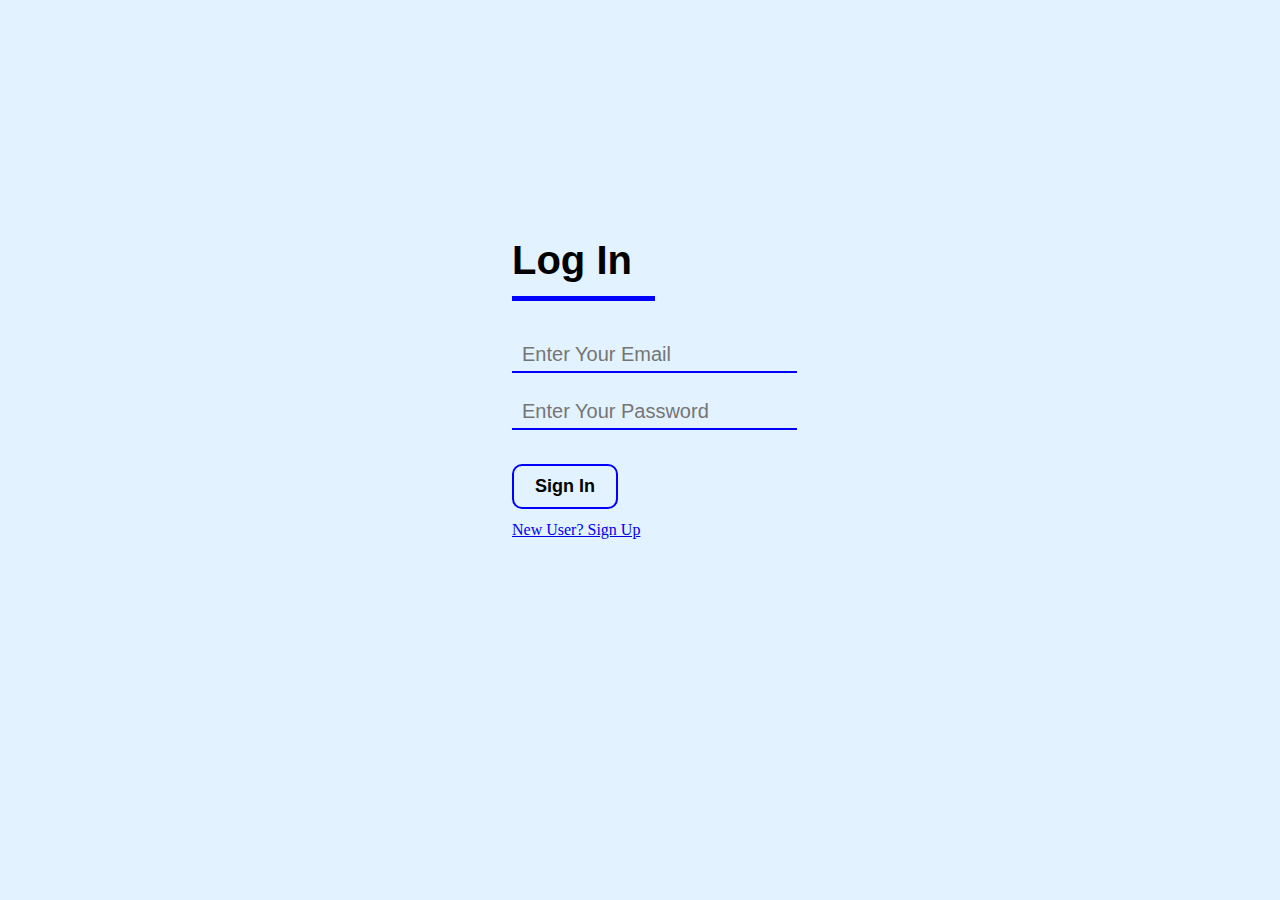
<file: index.html>
<!DOCTYPE html>
<html lang="en">
<head>
    <meta charset="UTF-8">
    <meta http-equiv="X-UA-Compatible" content="IE=edge">
    <meta name="viewport" content="width=device-width, initial-scale=1.0">
    <title>Login</title>
    <link rel="stylesheet" href="index.css">
</head>
<body>
    <div class="container">
        <h1>Log In</h1>
        <div class="box">
            <i class="fa fa-envelope"></i>
            <input type="email" name="email" id="email" placeholder="Enter Your Email">
        </div>
        <div class="box">
            <i class="fa fa-key"></i>
            <input type="password" name="password" id="password" placeholder="Enter Your Password">
        </div>
        <button  class="btn" onclick="window.location.href='quizes.html'">Sign In</button>
        
        <br>
        <a href="sign_up.html">New User? Sign Up</a>
        
    </div>
    <script src="script.js"></script>
</body>
</html>
</file>
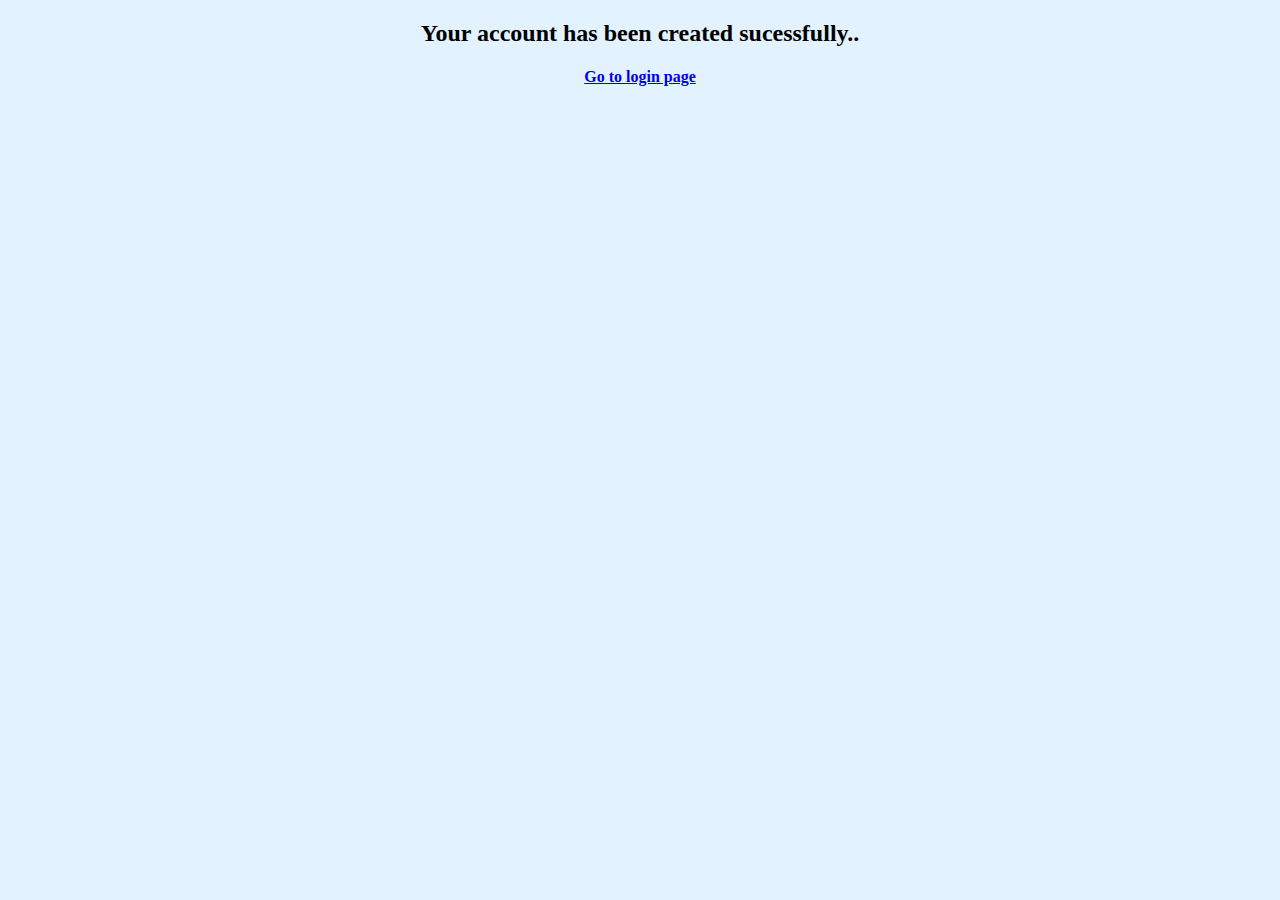
<file: account_created.html>
<!DOCTYPE html>
<html lang="en">
<head>
    <meta charset="UTF-8">
    <meta http-equiv="X-UA-Compatible" content="IE=edge">
    <meta name="viewport" content="width=device-width, initial-scale=1.0">
    <title>Account Created</title>
    <link rel="stylesheet" href="account_created.css">
</head>
<body>
    <h2 align="center">Your account has been created sucessfully..</h2>
    <a href="index.html"><h4 align="center">Go to login page</h4></a>
</body>
</html>
</file>
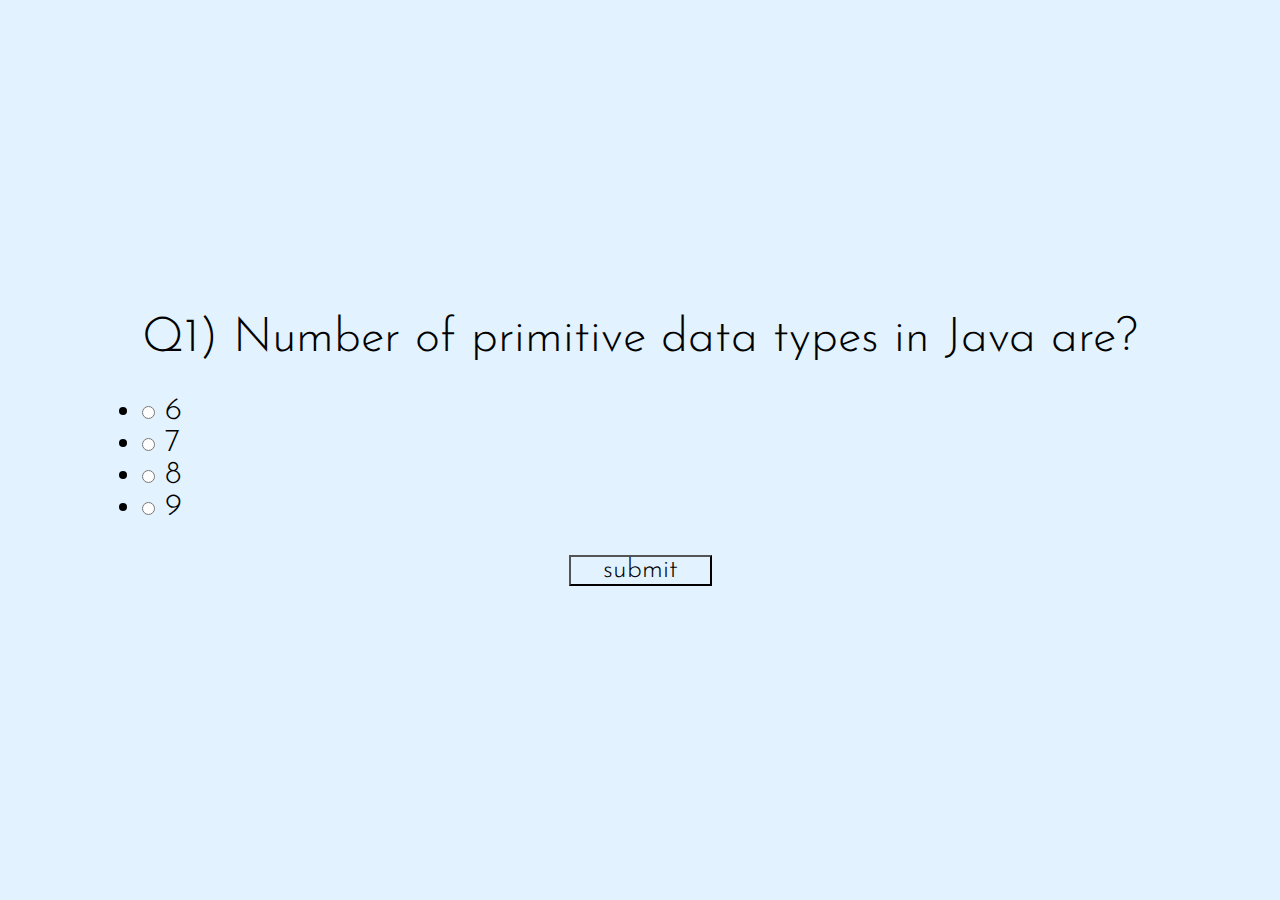
<file: quiz.html>
<!DOCTYPE html>
<html lang="en">
<head>
    <meta charset="UTF-8">
    <meta http-equiv="X-UA-Compatible" content="IE=edge">
    <meta name="viewport" content="width=device-width, initial-scale=1.0">
    <title>Online Quiz</title>
    <link rel="stylesheet" href="style.css">
</head>
<body>
    <div class="main-div">
        <class="inner-div">
            <h2 class="question">Question</h2>
            <br>
            <ul>
                <li>
                    <input type="radio" name="answer" id="ans1" class="answer">
                    <label for="ans1" id="option1" > Answer Option </label>
                </li>
                <li>
                    <input type="radio" name="answer" id="ans2" class="answer">
                    <label for="ans2" id="option2" > Answer Option</label>
                </li>
                <li>
                    <input type="radio" name="answer" id="ans3" class="answer">
                    <label for="ans3" id="option3" > Answer Option</label>
                </li>
                <li>
                    <input type="radio" name="answer" id="ans4" class="answer">
                    <label for="ans4" id="option4" > Answer Option</label>
                </li>
            </ul>
            <br>
            <button id="submit"><h5>submit</h5></button>
            <div id="showScore" class="scoreArea"></div>
        </div>
    </div>
    <script src="script.js"></script>
</body>
</html>
</file>
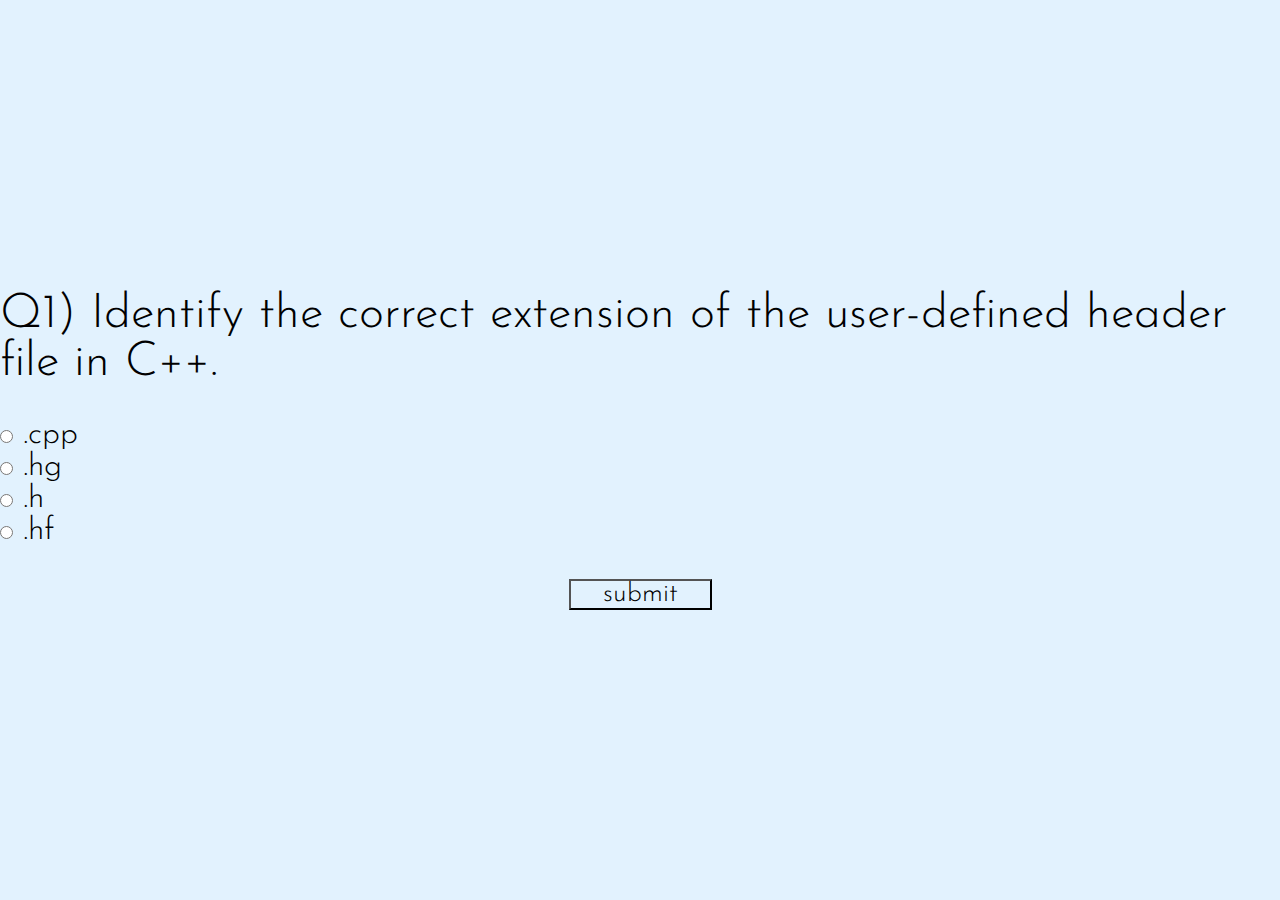
<file: quiz2.html>
<!DOCTYPE html>
<html lang="en">
<head>
    <meta charset="UTF-8">
    <meta http-equiv="X-UA-Compatible" content="IE=edge">
    <meta name="viewport" content="width=device-width, initial-scale=1.0">
    <title>Online Quiz</title>
    <link rel="stylesheet" href="style.css">
</head>
<body>
    <div class="main-div">
        <class="inner-div">
            <h2 class="question">Question</h2>
            <br>
            <ul>
                <li>
                    <input type="radio" name="answer" id="ans1" class="answer">
                    <label for="ans1" id="option1" > Answer Option </label>
                </li>
                <li>
                    <input type="radio" name="answer" id="ans2" class="answer">
                    <label for="ans2" id="option2" > Answer Option</label>
                </li>
                <li>
                    <input type="radio" name="answer" id="ans3" class="answer">
                    <label for="ans3" id="option3" > Answer Option</label>
                </li>
                <li>
                    <input type="radio" name="answer" id="ans4" class="answer">
                    <label for="ans4" id="option4" > Answer Option</label>
                </li>
            </ul>
            <br>
            <button id="submit"><h5>submit</h5></button>
            <div id="showScore" class="scoreArea"></div>
        </div>
    </div>
   
    <script src="script2.js"></script>
</body>
</html>
</file>
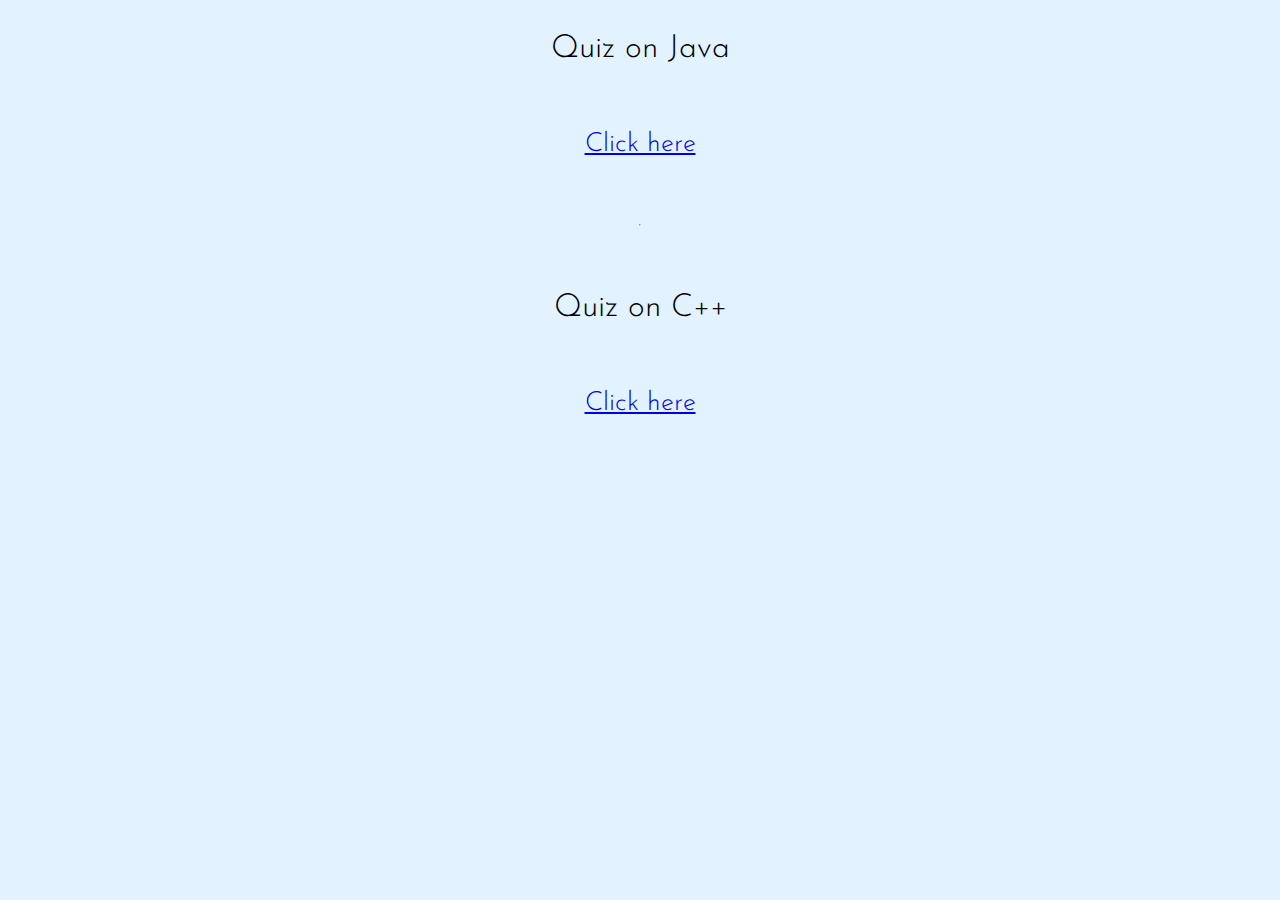
<file: quizes.html>
<!DOCTYPE html>
<html lang="en">
<head>
    <meta charset="UTF-8">
    <meta http-equiv="X-UA-Compatible" content="IE=edge">
    <meta name="viewport" content="width=device-width, initial-scale=1.0">
    <title>Home</title>
    <link rel="stylesheet" href="styles.css">
</head>
<body>
    <div class="main-div">
    <h4 align="center">Quiz on Java</h4> 
    
    <a align="center" href="/quiz.html"><h5 align="center">Click here</h5></a>
    <hr>
    <h4 align = "center">Quiz on C++</h4>
    
    <a  href="/quiz2.html"><h5 align="center">Click here</h5></a>
    </div>
</body>
</html>
</file>
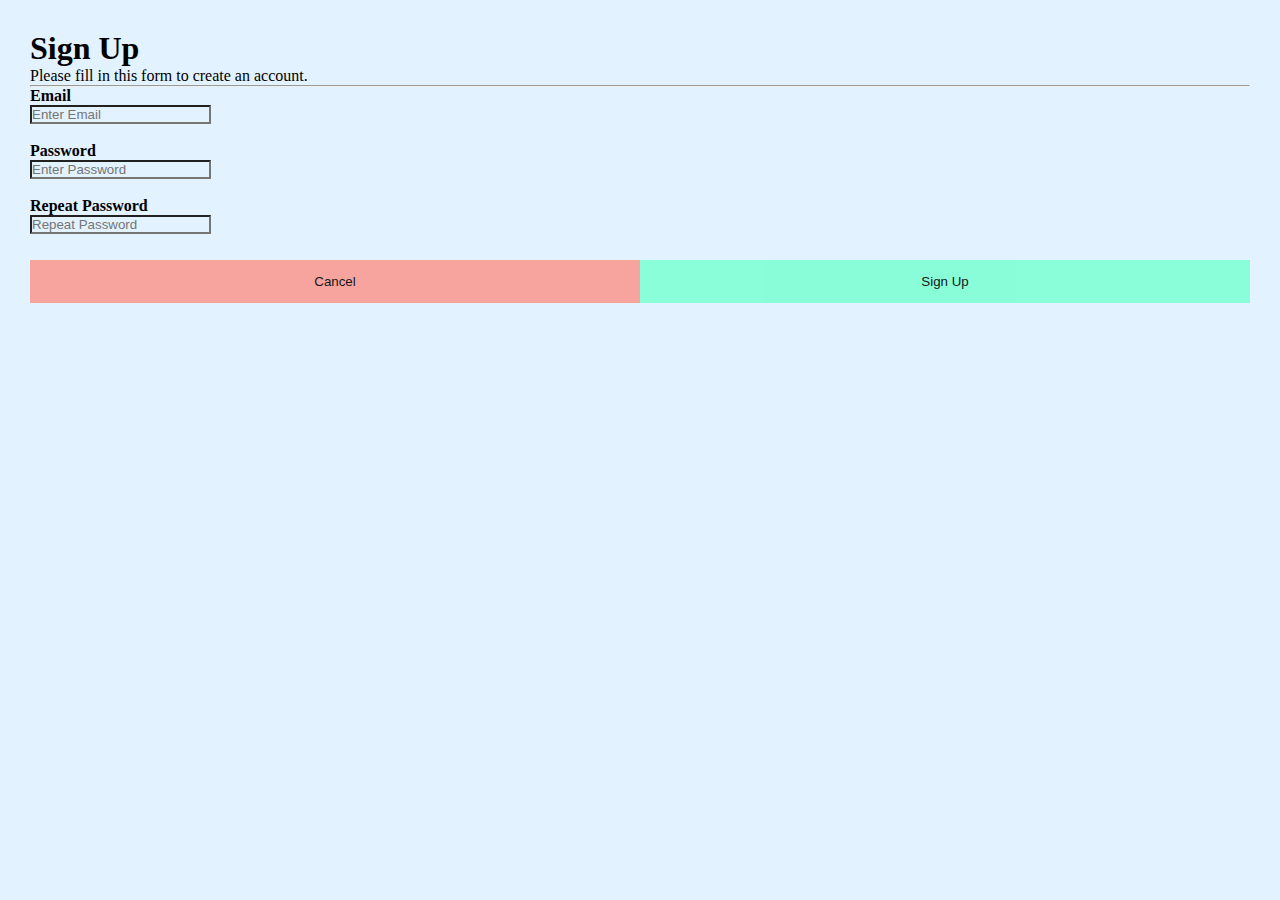
<file: sign_up.html>
<!DOCTYPE html>
<html lang="en">
<head>
    <meta charset="UTF-8">
    <meta http-equiv="X-UA-Compatible" content="IE=edge">
    <meta name="viewport" content="width=device-width, initial-scale=1.0">
    <title>Register</title>
    <link rel="stylesheet" href="signup.css">
</head>
<body>
    <form action="">
        <div class="container">
          <h1>Sign Up</h1>
          <p>Please fill in this form to create an account.</p>
          <hr>
      
          <label for="email"><b>Email</b></label><br>
          <input type="text" placeholder="Enter Email" name="email" required>
          <br>
          <br>
      
          <label for="psw"><b>Password</b></label><br>
          <input type="password" placeholder="Enter Password" name="psw" required>
          <br>
          <br>

      
          <label for="psw-repeat"><b>Repeat Password</b></label><br>
          <input type="password" placeholder="Repeat Password" name="psw-repeat" required>
          <br>
          <br>

          <div class="clearfix">
            <button type="button" class="cancelbtn"  onclick="window.location.href='index.html'">Cancel</button>
            <button type="submit" class="signupbtn" onclick="window.location.href='account_created.html'">Sign Up</button>
          </div>
        </div>
      </form>
</body>
</html>
</file>
<file: index.css>
*{
    margin: 0;
    padding: 0;
    background-color: hsl(206, 92%, 94%);
}

.container{ 
    color: black;
    position: absolute;
    top: 25%;
    left: 40%; 
    
}
.container h1{
    font-family: 'Heebo', sans-serif;
    width: 50%;
    display: inline-block;
    font-size: 40px;
    border-bottom: 5px solid blue;
    margin-bottom: 15px;
    padding: 13px 0;
    

}

.box{
    width: 100%; 
    margin: 22px 0px;
    border-bottom: 2px solid blue;
}

.box input{  
    background: none;
    width: 75%;
    padding: 5px 10px;
    font-size: 20px;
    border: none;
    outline:none;
    color: black;
}

.btn{
    color: black;
    cursor: pointer;
    outline: none; 
    margin: 12px 0;
    padding: 10px 21px;
    border: 2px solid blue;
    border-radius: 10px;
    font-size: 18px;
    background: none;
    font-weight: bold;
    
}
</file>
<file: account_created.css>
*{
    background-color: hsl(206, 92%, 94%);
}
</file>
<file: style.css>
@import url('https://fonts.googleapis.com/css2?family=Josefin+Sans&display=swap');

*{
    margin: 0;
    padding: 0;
    box-sizing: border-box;
    font-family: "Josefin Sans" ,sans-serif;
    font-weight: 300;
    background-color: hsl(206, 92%, 94%);
}
html{
    font-size: 200%;
}

.main-div{
    width: 100vw;
    min-height: 100vh;
    display: grid;
    place-items: center;
    background-color: hsl(206, 92%, 94%);
}

input {
    cursor: pointer;
}

#submit, .btn {
    padding: 0rem 1rem;
    outline: none;
    font-size: 1rem;
    font-size: 50;
    display: block;
    margin: auto;

}


#showScore{
    background-color: #6ee4de;
    margin-top: 1rem;
    padding: 1rem 4rem;
}

#showScore .btn {
    margin-top: 1rem;
}

.scoreArea{
    display: none;
}
</file>
<file: styles.css>
@import url('https://fonts.googleapis.com/css2?family=Josefin+Sans&display=swap');

*{
    margin: 0;
    padding: 0;
    box-sizing: border-box;
    font-family: "Josefin Sans" ,sans-serif;
    font-weight: 300;
    background-color: hsl(206, 92%, 94%);
}
html{
    font-size: 200%;
}

.main-div{
    min-height: 50vh;
    display: grid;
    place-items: center;
}
</file>
<file: signup.css>
*{
    margin: 0;
    padding: 0;
    background-color: hsl(206, 92%, 94%);
}

 
  
  button {
    color: black;
    padding: 14px 20px;
    margin: 8px 0;
    border: none;
    cursor: pointer;
    width: 100%;
    opacity: 0.9;
  }
 
 
  .cancelbtn {
    padding: 14px 20px;
    background-color: #fa9b94;
  }

  .signupbtn{
    background-color: aquamarine;
  }
  

  .cancelbtn, .signupbtn {
    float: left;
    width: 50%;
  }
  
  .container {
    padding: 30px;
  }
  
  
  .clearfix::after {
    content: "";
    clear: both;
    display: table;
  }
</file>
